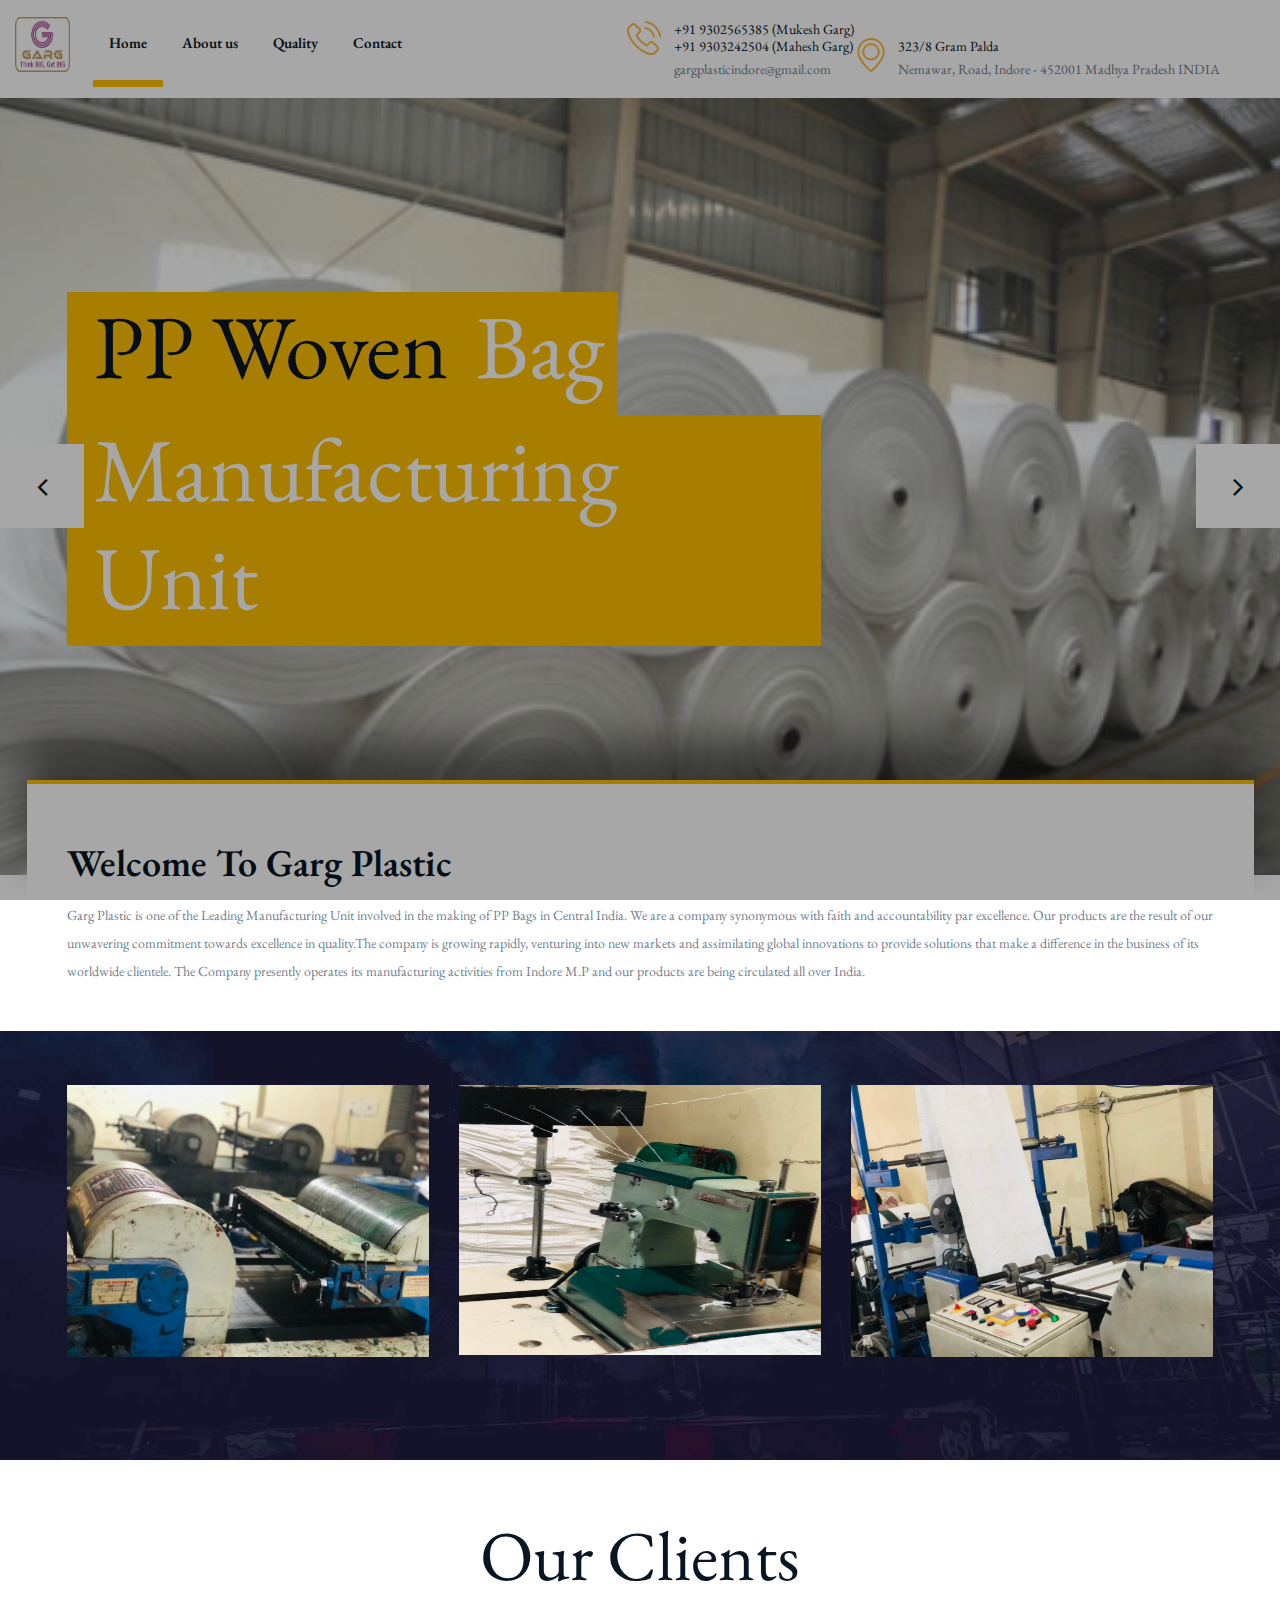
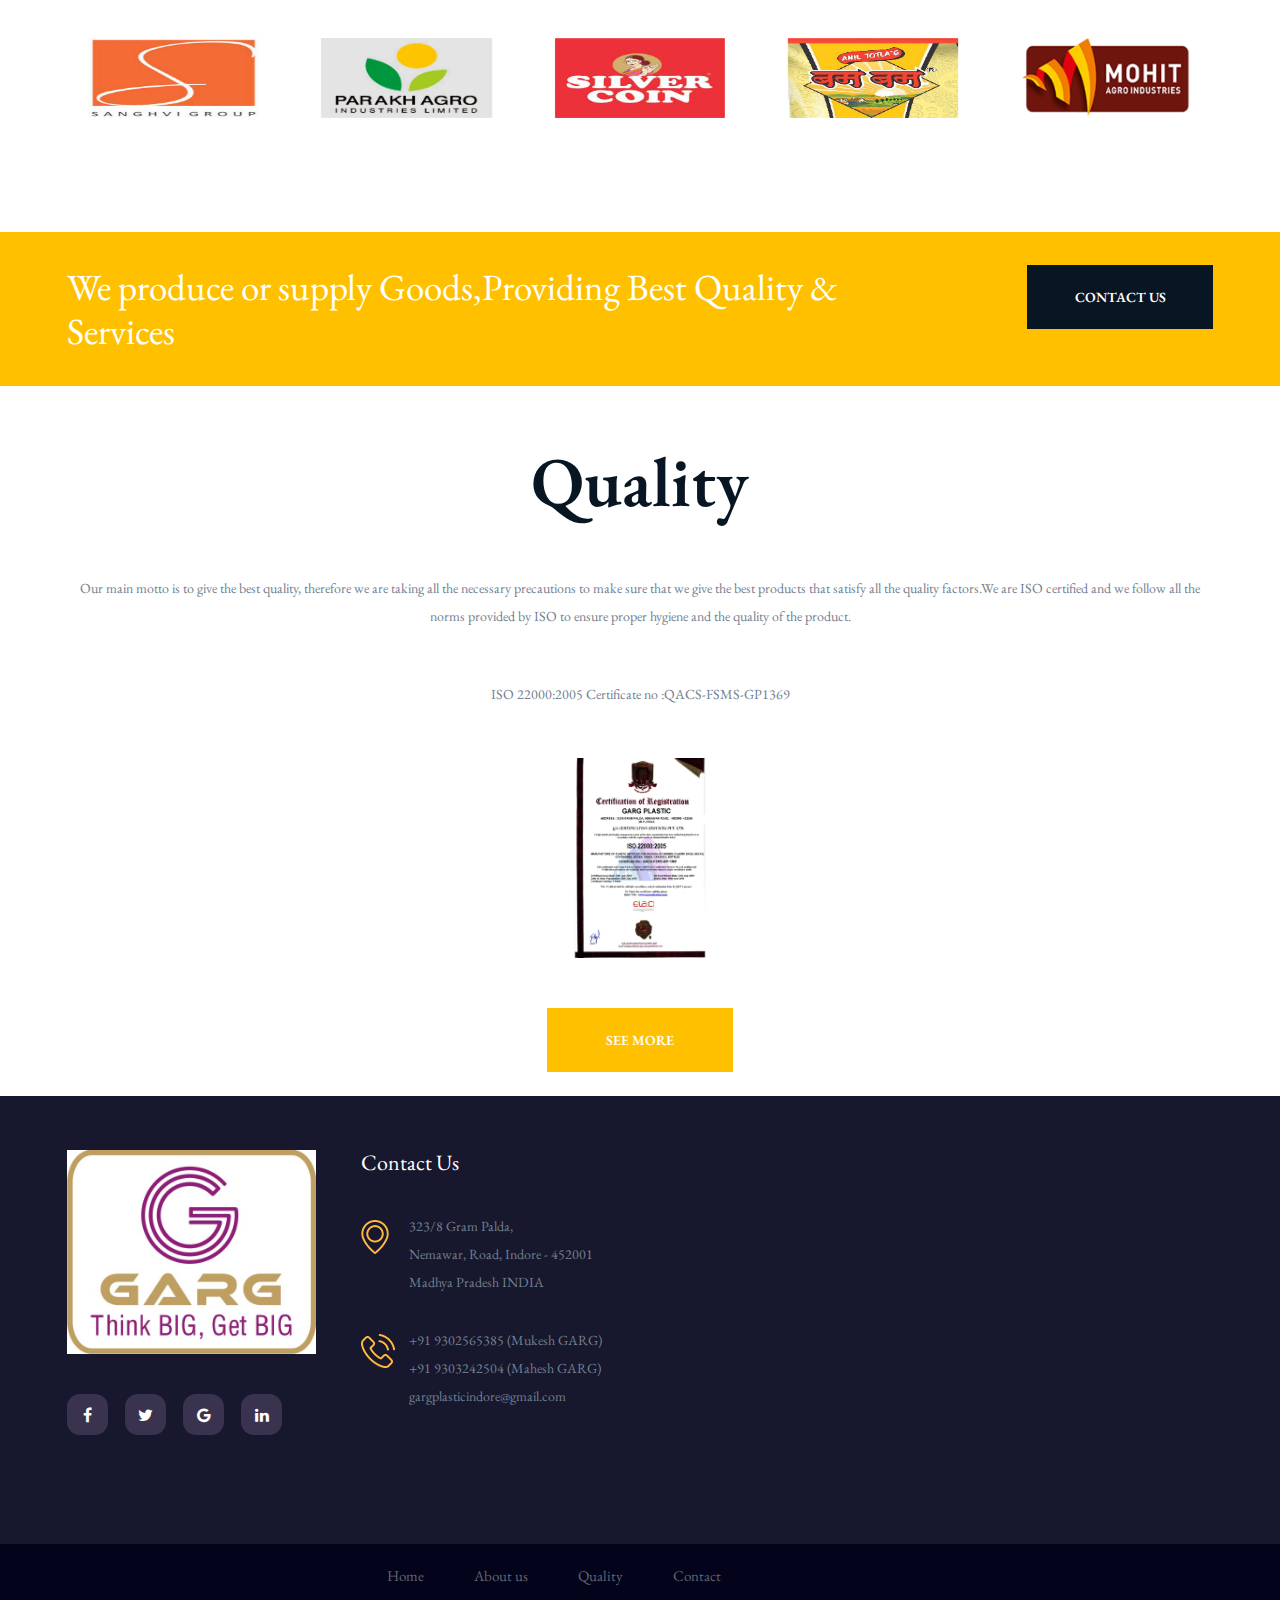
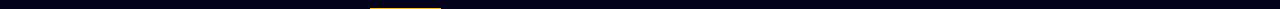
<file: index.html>
<!DOCTYPE html>
<html lang="zxx">
<head>
	<title>Garg Plastic</title>
	<meta charset="UTF-8">
	<meta name="description" content="">
	<meta name="keywords" content="">
	<meta name="viewport" content="width=device-width, initial-scale=1.0">

	<!-- Favicon -->
	<link href="PHOTO-2020-07-25-14-33-58.jpg" rel="shortcut icon"/>

	<!-- Google font -->
	<link href="https://fonts.googleapis.com/css2?family=EB+Garamond:wght@600&display=swap" rel="stylesheet">

	<!-- Stylesheets -->
	<link rel="stylesheet" href="css/bootstrap.min.css"/>
	<link rel="stylesheet" href="css/font-awesome.min.css"/>
	<link rel="stylesheet" href="css/magnific-popup.css"/>
	<link rel="stylesheet" href="css/slicknav.min.css"/>
	<link rel="stylesheet" href="css/owl.carousel.min.css"/>

	<!-- Main Stylesheets -->
	<link rel="stylesheet" href="css/style.css"/>
</head>


<body>
	<!-- Page Preloder -->
	<div id="preloder">
		<div class="loader"></div>
	</div>

	<!-- Header section  -->
	<header class="header-section clearfix">
		<div class="site-navbar">
			<!-- Logo -->
			<a href="index.html" class="site-logo">
				<img id ="mono" src="PHOTO-2020-07-25-14-33-58.jpg" alt="">
			</a>
			<div class="header-right">
				<div class="header-info-box">
					<div class="hib-icon">
						<img src="phone.png" alt="" class="">
					</div>
					<div class="hib-text">
						<h6>+91 9302565385 (Mukesh Garg)</h6>
						<h6>+91 9303242504 (Mahesh Garg)</h6>
						<p>gargplasticindore@gmail.com</p>
					</div>
				</div>
				<div class="header-info-box">
					<div class="hib-icon">
						<img src="map-marker.png" alt="" class="">
					</div>
					<div class="hib-text">
						<h6>323/8 Gram Palda</h6>
						<p>Nemawar, Road, Indore - 452001 Madhya Pradesh INDIA</p>
					</div>
				</div>
			</div>
			<!-- Menu -->
			<nav class="site-nav-menu">
				<ul>
					<li class="active"><a href="index.html">Home</a></li>
					<li><a href="about.html">About us</a></li>
					<li><a href="quality.html">Quality</a></li>
					<!-- <li><a href="blog.html">Blog</a></li> -->
					<li><a href="contact.html">Contact</a></li>
				</ul>
			</nav>
		</div>
	</header>
	<!-- Header section end  -->

	<!-- Hero section  -->
	<section class="hero-section">
		<div class="hero-slider owl-carousel">
			<div class="hero-item set-bg" data-setbg="PP_Fabric_In_Rolls-540x300.jpg">
				<div class="container">
					<div class="row">
						<div class="col-xl-8">
							<h2><span>PP Woven</span><span>Bag</span><span>Manufacturing Unit</span></h2>
						</div>
					</div>
				</div>
			</div>
			<div class="hero-item set-bg" data-setbg="Woven-Polypropylene-Fabric-web.jpg">
				<div class="container">
					<div class="row">
						<div class="col-xl-8">
							<h2><span>PP Woven</span><span>Bag</span><span>Manufacturing Unit</span></h2>
						</div>
					</div>
				</div>
			</div>
		</div>
	</section>
	<!-- Hero section end  -->

	<!-- Services section  -->
	<section class="services-section">
		<div class="services-warp">
			<div class="container">
				<h2>Welcome To Garg Plastic</h2>
				<p></p>
				<p>Garg Plastic is one of the Leading Manufacturing Unit involved in the making of PP Bags in Central India. We are a company synonymous with faith and accountability par excellence. Our products are the result of our unwavering commitment towards excellence in quality.The company is growing rapidly, venturing into new markets and assimilating global innovations to provide solutions that make a difference in the business of its worldwide clientele. The Company presently operates its manufacturing activities from Indore M.P and our products are being circulated all over India.</p>
			</div>
		</div>
	</section>
	<!-- Services section end  -->

	<!-- Features section   -->
	<section class="features-section spad set-bg" data-setbg="features-bg.jpg">
		<div class="container">
			<div class="row">
				<div class="col-lg-4 col-md-6">
					<div class="feature-box">
						<img src="IMG_4824.jpg" alt="">
					</div>
				</div>
				<div class="col-lg-4 col-md-6">
					<div class="feature-box">
						<img id="stich" src="IMG_4829.jpg" alt="">
					</div>
				</div>
				<div class="col-lg-4 col-md-12">
					<div class="feature-box">
						<img src="IMG_4831.jpg" alt="">
					</div>
				</div>
			</div>
		</div>
	</section>
	<!-- Features section end  -->


	<!-- Clients section  -->
	<section class="clients-section spad">
		<div class="container">
			<div class="client-text">
				<h1>Our Clients</h1>
			<div id="client-carousel" class="client-slider owl-carousel">
				<div class="single-brand">
					<a href="#">
						<img id="one" src="client1.jpg" alt="">
					</a>
				</div>
				<div class="single-brand">
					<a href="#">
						<img id="parakh" src="client2.png" alt="">
					</a>
				</div>
				<div class="single-brand">
					<a href="#">
						<img  id ="ranisati" src="client3.jpg" alt="">
					</a>
				</div>
				<div class="single-brand">
					<a href="#">
						<img id="totla"src="client4.jpg" alt="">
					</a>
				</div>
				<div class="single-brand">
					<a href="#">
						<img id="mohit" src="mohit.PNG" alt="">
					</a>
				</div>
			</div>
		</div>
	</section>
	<!-- Clients section end  -->

	<!-- Call to action section  -->
	<section class="cta-section">
		<div class="container">
			<div class="row">
				<div class="col-lg-9 d-flex align-items-center">
					<h2>We produce or supply Goods,Providing Best Quality & Services</h2>
				</div>
				<div class="col-lg-3 text-lg-right" >
					<a href="contact.html" class="site-btn sb-dark">contact us</a>
				</div>
			</div>
		</div>
	</section>
	<!-- Call to action section end  -->

	<!-- Video section  -->
	<section class="video-section spad" >
		<div id="intro" class="container">
			<div class="video-text">
				<h1>Quality</h1>
				<p></p>
				<p>Our main motto is to give the best quality, therefore we are taking all the necessary precautions to make sure that we give the best products that satisfy all the quality factors.We are ISO certified and  we follow all the norms provided by ISO to ensure proper hygiene and the quality of the product.</p>
				<p>ISO 22000:2005   Certificate no :QACS-FSMS-GP1369</p>
				<img  id="certificate"src="CERTIFICATE ISO-page-001.jpg" alt="">
				<p></p>
				<a href="quality.html" class="site-btn">see more</a>
			</div>
		</div>
	</section>
	<!-- Video section end  -->


	<!-- Footer section -->
	<footer class="footer-section spad">
		<div class="container">
			<div class="row">
				<div class="col-lg-3 col-md-6">
					<div class="footer-widget about-widget">
						<img src="PHOTO-2020-07-25-14-33-58.jpg" alt="">
						<div class="footer-social">
							<a href=""><i class="fa fa-facebook"></i></a>
							<a href=""><i class="fa fa-twitter"></i></a>
							<a href=""><i class="fa fa-google"></i></a>
							<a href=""><i class="fa fa-linkedin"></i></a>
						</div>
					</div>
				</div>
				<div class="col-lg-3 col-md-6 col-sm-7">
					<div class="footer-widget">
						<h2 class="fw-title">Contact Us</h2>
						<div class="footer-info-box">
							<div class="fib-icon">
								<img src="map-marker.png" alt="" class="">
							</div>
							<div class="fib-text">
								<p>323/8 Gram Palda,<br>Nemawar, Road, Indore - 452001 Madhya Pradesh INDIA</p>
							</div>
						</div>
						<div class="footer-info-box">
							<div class="fib-icon">
								<img src="phone.png" alt="" class="">
							</div>
							<div class="fib-text">
								<p>+91 9302565385 (Mukesh GARG)<br>+91 9303242504 (Mahesh GARG)<br>gargplasticindore@gmail.com</p>
							</div>
						</div>
					</div>
				</div>
			</div>
		</div>

		<div class="footer-buttom">
			<div class="container">
			<div class="row">
				<div class="col-lg-7 order-1 order-lg-2 p-0">
					<ul class="footer-menu">
						<li class="active"><a href="index.html">Home</a></li>
						<li><a href="about.html">About us</a></li>
						<li><a href="quality.html">Quality</a></li>
						<li><a href="contact.html">Contact</a></li>
					</ul>
				</div>
			</div>
		</div>
		</div>
	</footer>
	<!-- Footer section end -->



	<!--====== Javascripts & Jquery ======-->
	<script src="js/jquery-3.2.1.min.js"></script>
	<script src="js/bootstrap.min.js"></script>
	<script src="js/jquery.slicknav.min.js"></script>
	<script src="js/owl.carousel.min.js"></script>
	<script src="js/circle-progress.min.js"></script>
	<script src="js/jquery.magnific-popup.min.js"></script>
	<script src="js/main.js"></script>

	</body>
</html>
</file>
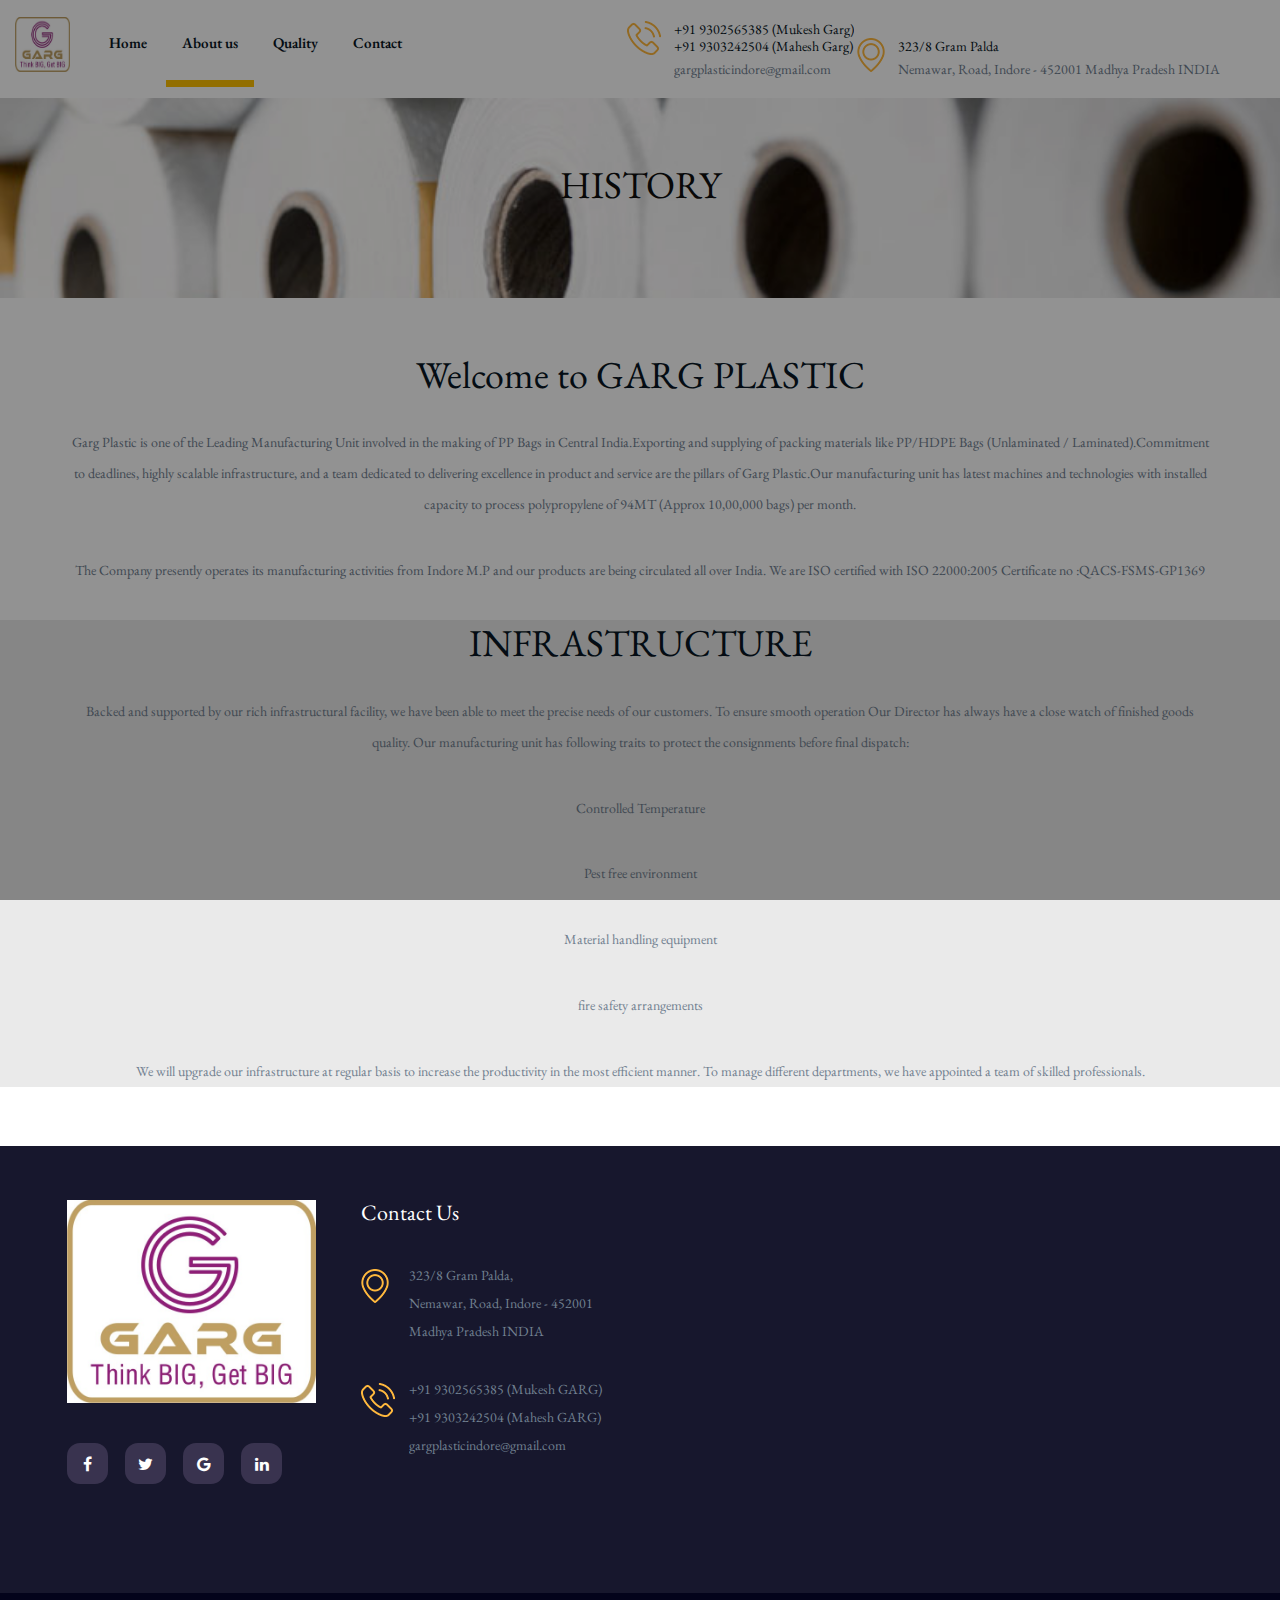
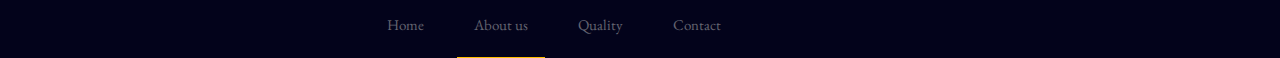
<file: about.html>
<!DOCTYPE html>
<html lang="zxx">
<head>
	<title>Garg Plastic</title>
	<meta charset="UTF-8">
	<meta name="description" content="">
	<meta name="keywords" content="">
	<meta name="viewport" content="width=device-width, initial-scale=1.0">

	<!-- Favicon -->
	<link href="PHOTO-2020-07-25-14-33-58.jpg" rel="shortcut icon"/>

	<!-- Google font -->
	<link href="https://fonts.googleapis.com/css2?family=EB+Garamond:wght@600&display=swap" rel="stylesheet">

	<!-- Stylesheets -->
	<link rel="stylesheet" href="css/bootstrap.min.css"/>
	<link rel="stylesheet" href="css/font-awesome.min.css"/>
	<link rel="stylesheet" href="css/slicknav.min.css"/>
	<link rel="stylesheet" href="css/owl.carousel.min.css"/>

	<!-- Main Stylesheets -->
	<link rel="stylesheet" href="css/style.css"/>
</head>


<body>
	<!-- Page Preloder -->
	<div id="preloder">
		<div class="loader"></div>
	</div>

	<!-- Header section  -->
	<header class="header-section clearfix">
		<div class="site-navbar">
			<!-- Logo -->
			<a href="index.html" class="site-logo">
				<img id="mono" src="PHOTO-2020-07-25-14-33-58.jpg" alt="">
			</a>
			<div class="header-right">
				<div class="header-info-box">
					<div class="hib-icon">
						<img src="phone.png" alt="" class="">
					</div>
					<div class="hib-text">
						<h6>+91 9302565385 (Mukesh Garg)</h6>
						<h6>+91 9303242504 (Mahesh Garg)</h6>
						<p>gargplasticindore@gmail.com</p>
					</div>
				</div>
				<div class="header-info-box">
					<div class="hib-icon">
						<img src="map-marker.png" alt="" class="">
					</div>
					<div class="hib-text">
						<h6>323/8 Gram Palda</h6>
						<p>Nemawar, Road, Indore - 452001 Madhya Pradesh INDIA</p>
					</div>
				</div>
			</div>
			<!-- Menu -->
			<nav class="site-nav-menu">
				<ul>
					<li><a href="index.html">Home</a></li>
					<li class="active"><a href="about.html">About us</a></li>
					<li><a href="quality.html">Quality</a></li>
					<li><a href="contact.html">Contact</a></li>
				</ul>
			</nav>

		</div>
	</header>
	<!-- Header section end  -->




	<!-- Page top section  -->
	<section id="abou" class="page-top-section set-bg" data-setbg="Woven-Polypropylene-Fabric-web.jpg">
		<div class="container">
				<h2>HISTORY</h2>
		</div>
	</section>
	<!-- Page top section end  -->

	<!-- About section -->
	<section class="about-section spad">
		<div class="container">
					<div class="about-text">
						<h2>Welcome to GARG PLASTIC</h2>
						<p>Garg Plastic is one of the Leading Manufacturing Unit involved in the making of PP Bags in Central India.Exporting and supplying of packing materials like PP/HDPE  Bags (Unlaminated / Laminated).Commitment to deadlines, highly scalable infrastructure, and a team dedicated to delivering excellence in product and service are the pillars of Garg Plastic.Our manufacturing unit has latest machines and technologies with installed capacity to process polypropylene of 94MT (Approx 10,00,000 bags) per month.</p>
						 <p>The Company presently operates its manufacturing activities from Indore M.P and our products are being circulated all over India.
					 We are ISO certified with ISO 22000:2005 Certificate no :QACS-FSMS-GP1369</p>
					 </div>
				 </div>
					 <div id="infra" class="about-text">
						 <div class="container">
							 <h2>INFRASTRUCTURE</h2>
							 <p>Backed and supported by our rich infrastructural facility, we have been able to meet the precise needs of our customers. To ensure smooth operation Our Director has always have a close watch of finished goods quality. Our manufacturing unit has following traits to protect the consignments before final dispatch:</p>
							 <p>Controlled Temperature</p>
							 <p>Pest free environment</p>
							 <p>Material handling equipment</p>
							 <p>fire safety arrangements</p>

							 <p></p>
							 <p>We will upgrade our infrastructure at regular basis to increase the productivity in the most efficient manner. To manage different departments, we have appointed a team of skilled professionals.</p>
			 </div>
			</div>
		</div>
	</section>
	<!-- About section end -->


	<!-- Footer section -->
	<footer class="footer-section spad">
		<div class="container">
			<div class="row">
				<div class="col-lg-3 col-md-6">
					<div class="footer-widget about-widget">
						<img src="PHOTO-2020-07-25-14-33-58.jpg" alt="">
						<!-- <p>Lorem ipsum dolor sit amet, consec-tetur adipiscing elit. Quisque orci purus, sodales in est quis, blandit sollicitudin est. Nam ornare ipsum ac accumsan auctor. Donec consequat arcu et commodo interdum. </p> -->
						<div class="footer-social">
							<a href=""><i class="fa fa-facebook"></i></a>
							<a href=""><i class="fa fa-twitter"></i></a>
							<a href=""><i class="fa fa-google"></i></a>
							<a href=""><i class="fa fa-linkedin"></i></a>
						</div>
					</div>
				</div>
				<div class="col-lg-3 col-md-6 col-sm-7">
					<div class="footer-widget">
						<h2 class="fw-title">Contact Us</h2>
						<div class="footer-info-box">
							<div class="fib-icon">
								<img src="map-marker.png" alt="" class="">
							</div>
							<div class="fib-text">
								<p>323/8 Gram Palda,<br>Nemawar, Road, Indore - 452001 Madhya Pradesh INDIA</p>
							</div>
						</div>
						<div class="footer-info-box">
							<div class="fib-icon">
								<img src="phone.png" alt="" class="">
							</div>
							<div class="fib-text">
								<p>+91 9302565385 (Mukesh GARG)<br>+91 9303242504 (Mahesh GARG)<br>gargplasticindore@gmail.com</p>
							</div>
						</div>
					</div>
				</div>
			</div>
		</div>


		<div class="footer-buttom">
			<div class="container">
			<div class="row">
				<div class="col-lg-7 order-1 order-lg-2 p-0">
					<ul class="footer-menu">
						<li><a href="index.html">Home</a></li>
						<li class="active"><a href="about.html">About us</a></li>
						<li><a href="quality.html">Quality</a></li>
						<li><a href="contact.html">Contact</a></li>
					</ul>
				</div>
			</div>
		</div>
		</div>
	</footer>
	<!-- Footer section end -->


	<!--====== Javascripts & Jquery ======-->
	<script src="js/jquery-3.2.1.min.js"></script>
	<script src="js/bootstrap.min.js"></script>
	<script src="js/jquery.slicknav.min.js"></script>
	<script src="js/owl.carousel.min.js"></script>
	<script src="js/circle-progress.min.js"></script>
	<script src="js/jquery.magnific-popup.min.js"></script>
	<script src="js/main.js"></script>

	</body>
</html>
</file>
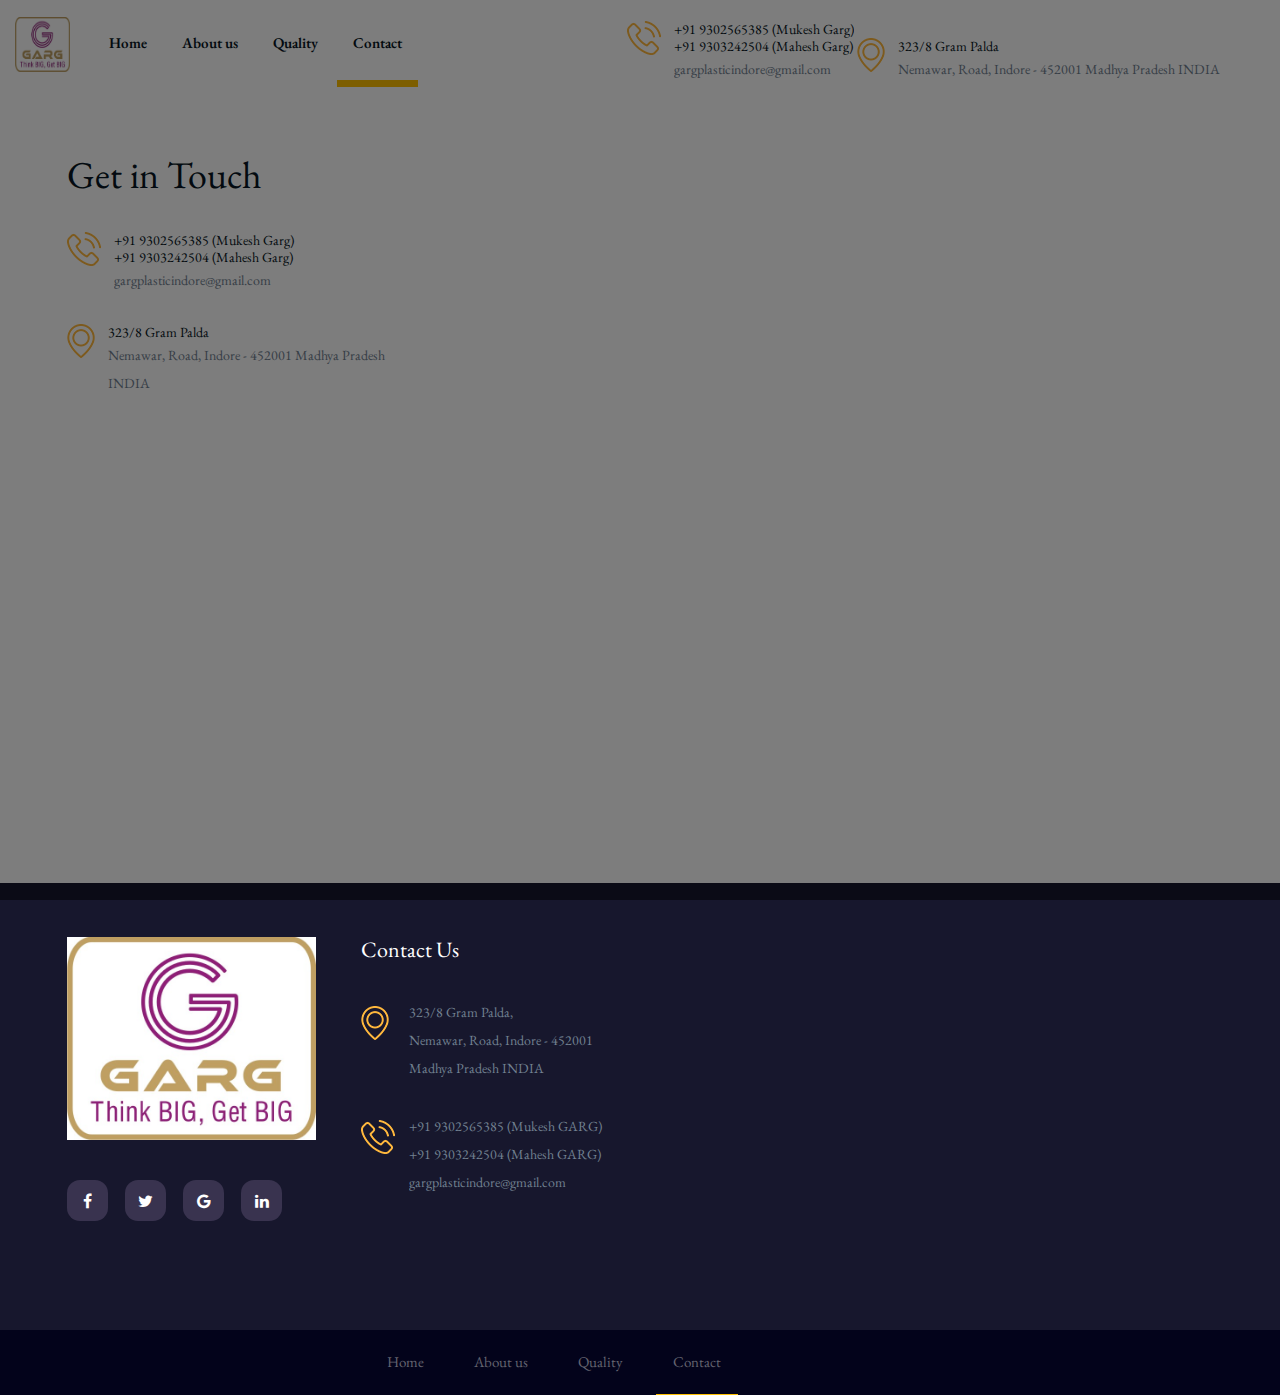
<file: contact.html>
<!DOCTYPE html>
<html lang="zxx">
<head>
	<title>Garg Plastic</title>
	<meta charset="UTF-8">
	<meta name="description" content="">
	<meta name="keywords" content="">
	<meta name="viewport" content="width=device-width, initial-scale=1.0">

	<!-- Favicon -->
	<link href="PHOTO-2020-07-25-14-33-58.jpg" rel="shortcut icon"/>

	<!-- Google font -->
	<link href="https://fonts.googleapis.com/css2?family=EB+Garamond:wght@600&display=swap" rel="stylesheet">

	<!-- Stylesheets -->
	<link rel="stylesheet" href="css/bootstrap.min.css"/>
	<link rel="stylesheet" href="css/font-awesome.min.css"/>
	<link rel="stylesheet" href="css/slicknav.min.css"/>
	<link rel="stylesheet" href="css/owl.carousel.min.css"/>

	<!-- Main Stylesheets -->
	<link rel="stylesheet" href="css/style.css"/>


</head>
<body>
	<!-- Page Preloder -->
	<div id="preloder">
		<div class="loader"></div>
	</div>

	<!-- Header section  -->
	<header class="header-section clearfix">
		<div class="site-navbar">
			<!-- Logo -->
			<a href="index.html" class="site-logo">
				<img id="mono" src="PHOTO-2020-07-25-14-33-58.jpg" alt="">
			</a>
			<div class="header-right">
				<div class="header-info-box">
					<div class="hib-icon">
						<img src="phone.png" alt="" class="">
					</div>
					<div class="hib-text">
						<h6>+91 9302565385 (Mukesh Garg)</h6>
						<h6>+91 9303242504 (Mahesh Garg)</h6>
						<p>gargplasticindore@gmail.com</p>
					</div>
				</div>
				<div class="header-info-box">
					<div class="hib-icon">
						<img src="map-marker.png" alt="" class="">
					</div>
					<div class="hib-text">
						<h6>323/8 Gram Palda</h6>
						<p>Nemawar, Road, Indore - 452001 Madhya Pradesh INDIA</p>
					</div>
				</div>
			</div>
			<!-- Menu -->
			<nav class="site-nav-menu">
				<ul>
					<li><a href="index.html">Home</a></li>
					<li><a href="about.html">About us</a></li>
					<li><a href="quality.html">Quality</a></li>
					<li class="active"><a href="contact.html">Contact</a></li>
				</ul>
			</nav>

		</div>
	</header>
	<!-- Header section end  -->


	<!-- Contact section   -->
	<section class="contact-section spad">
		<div class="container">
			<div class="row">
				<div class="col-lg-4">
					<div class="contact-text">
						<h2>Get in Touch</h2>
						<div class="header-info-box">
							<div class="hib-icon">
								<img src="phone.png" alt="" class="">
							</div>
							<div class="hib-text">
								<h6>+91 9302565385 (Mukesh Garg)</h6>
								<h6>+91 9303242504 (Mahesh Garg)</h6>
								<p>gargplasticindore@gmail.com</p>
							</div>
						</div>
						<div class="header-info-box">
							<div class="hib-icon">
								<img src="map-marker.png" alt="" class="">
							</div>
							<div class="hib-text">
								<h6>323/8 Gram Palda</h6>
								<p>Nemawar, Road, Indore - 452001 Madhya Pradesh INDIA</p>
							</div>
						</div>
					</div>
				</div>
				<div class="col-lg-7 ">

					<iframe src="https://docs.google.com/forms/d/e/1FAIpQLSenJ8mvJ5zophR4PQVJ1lp6BGnTCacf8EetV-9wFFEiEbDKGw/viewform?embedded=true" width="1000" height="700" frameborder="0" marginheight="0" marginwidth="0">Loading…</iframe>
				</div>
			</div>
		</div>
	</section>
	<!-- Contact section end  -->


	<!-- Footer section -->
	<footer class="footer-section spad">
		<div class="container">
			<div class="row">
				<div class="col-lg-3 col-md-6">
					<div class="footer-widget about-widget">
						<img src="PHOTO-2020-07-25-14-33-58.jpg" alt="">
						<div class="footer-social">
							<a href=""><i class="fa fa-facebook"></i></a>
							<a href=""><i class="fa fa-twitter"></i></a>
							<a href=""><i class="fa fa-google"></i></a>
							<a href=""><i class="fa fa-linkedin"></i></a>
						</div>
					</div>
				</div>

				<div class="col-lg-3 col-md-6 col-sm-7">
					<div class="footer-widget">
						<h2 class="fw-title">Contact Us</h2>
						<div class="footer-info-box">
							<div class="fib-icon">
								<img src="map-marker.png" alt="" class="">
							</div>
							<div class="fib-text">
								<p>323/8 Gram Palda,<br>Nemawar, Road, Indore - 452001 Madhya Pradesh INDIA</p>
							</div>
						</div>
						<div class="footer-info-box">
							<div class="fib-icon">
								<img src="phone.png" alt="" class="">
							</div>
							<div class="fib-text">
							<p>+91 9302565385 (Mukesh GARG)<br>+91 9303242504 (Mahesh GARG)<br>gargplasticindore@gmail.com</p>
							</div>
						</div>
					</div>
				</div>
			</div>
		</div>
		<div class="footer-buttom">
			<div class="container">
			<div class="row">
		   <div class="col-lg-7 order-1 order-lg-2 p-0">
					<ul class="footer-menu">
						<li><a href="index.html">Home</a></li>
						<li><a href="about.html">About us</a></li>
						<li><a href="quality.html">Quality</a></li>
						<li class="active"><a href="contact.html">Contact</a></li>
					</ul>
				</div>
			</div>
		</div>
		</div>
	</footer>
	<!-- Footer section end -->



	<!--====== Javascripts & Jquery ======-->
	<script src="js/jquery-3.2.1.min.js"></script>
	<script src="js/bootstrap.min.js"></script>
	<script src="js/jquery.slicknav.min.js"></script>
	<script src="js/owl.carousel.min.js"></script>
	<script src="js/circle-progress.min.js"></script>
	<script src="js/jquery.magnific-popup.min.js"></script>
	<script src="js/main.js"></script>

	</body>
</html>
</file>
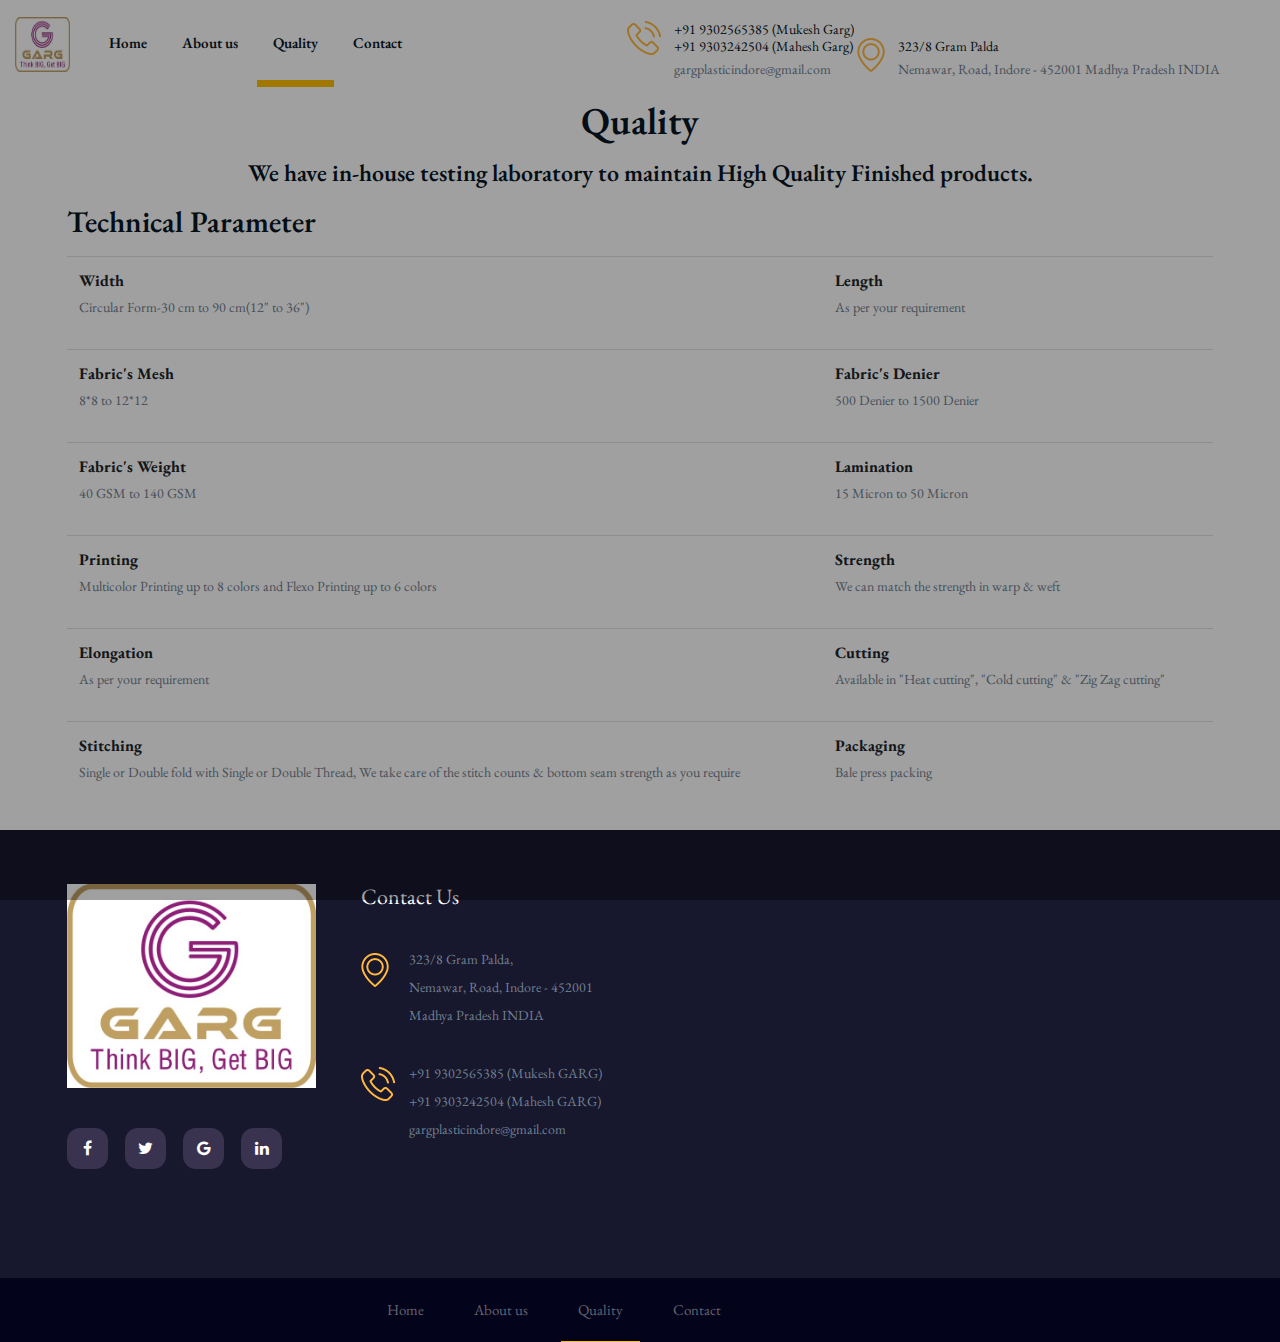
<file: quality.html>
<!DOCTYPE html>
<html lang="zxx">
<head>
	<title>Garg Plastic</title>
	<meta charset="UTF-8">
	<meta name="description" content="">
	<meta name="keywords" content="">
	<meta name="viewport" content="width=device-width, initial-scale=1.0">

	<!-- Favicon -->
	<link href="PHOTO-2020-07-25-14-33-58.jpg" rel="shortcut icon"/>

	<!-- Google font -->

	<link href="https://fonts.googleapis.com/css2?family=EB+Garamond:wght@600&display=swap" rel="stylesheet">

	<!-- Stylesheets -->
	<link rel="stylesheet" href="css/bootstrap.min.css"/>
	<link rel="stylesheet" href="css/font-awesome.min.css"/>
	<link rel="stylesheet" href="css/slicknav.min.css"/>
	<link rel="stylesheet" href="css/owl.carousel.min.css"/>

	<!-- Main Stylesheets -->
	<link rel="stylesheet" href="css/style.css"/>

</head>
<body>
	<!-- Page Preloder -->
	<div id="preloder">
		<div class="loader"></div>
	</div>

	<!-- Header section  -->
	<header class="header-section clearfix">
		<div class="site-navbar">
			<!-- Logo -->
			<a href="index.html" class="site-logo">
				<img id="mono" src="PHOTO-2020-07-25-14-33-58.jpg" alt="">
			</a>
			<div class="header-right">
				<div class="header-info-box">
					<div class="hib-icon">
						<img src="phone.png" alt="" class="">
					</div>
					<div class="hib-text">
						<h6>+91 9302565385 (Mukesh Garg)</h6>
						<h6>+91 9303242504 (Mahesh Garg)</h6>
						<p>gargplasticindore@gmail.com</p>
					</div>
				</div>
				<div class="header-info-box">
					<div class="hib-icon">
						<img src="map-marker.png" alt="" class="">
					</div>
					<div class="hib-text">
						<h6>323/8 Gram Palda</h6>
						<p>Nemawar, Road, Indore - 452001 Madhya Pradesh INDIA</p>
					</div>
				</div>
			</div>
			<!-- Menu -->
			<nav class="site-nav-menu">
				<ul>
					<li><a href="index.html">Home</a></li>
					<li><a href="about.html">About us</a></li>
					<li class="active"><a href="quality.html">Quality</a></li>
					<li><a href="contact.html">Contact</a></li>
				</ul>
			</nav>

		</div>
	</header>
	<!-- Header section end  -->

<!-- quality section-->

<div class="entry-content">
	<div class="main-content">
<section class="certificate-banner">

<div class="text">
<h2 id="qualityhead">Quality</h2>
<!-- <p></p> -->
</div>
</section>
<section class="certifiacte-content">
<div class="container">
<div class="row">
 <div class="col-lg-12 col-md-12 col-sm-12 col-xs-12">
	<div class="certifiacte-top-content">
	 <div id="custom_html-121" class="widget_text widget widget_custom_html ">
		 <div class="textwidget custom-html-widget">
			 <p></p>
			 <h4 id="top" class="top-content">We have in-house testing laboratory to maintain High Quality Finished products.</h4>
			 <p></p>
			 <p></p>
		 </div>
	 </div>
	 </div>
<div class="certifiacte-top-heading">
<div id="custom_html-123" class="widget_text widget widget_custom_html "><div class="textwidget custom-html-widget">
	<h3>Technical Parameter</h3>
	<p></p>
</div>
</div>
</div>
<table class="table">
<tbody>
<tr>
<td><div id="custom_html-125" class="widget_text widget widget_custom_html "><div class="textwidget custom-html-widget"><b>Width</b><p>Circular Form-30 cm to 90 cm(12" to 36")</p></div></div></td>
<td><div id="custom_html-127" class="widget_text widget widget_custom_html "><div class="textwidget custom-html-widget"><b>Length</b><p>As per your requirement</p></div></div></td>
</tr>
<tr>
<td><div id="custom_html-129" class="widget_text widget widget_custom_html "><div class="textwidget custom-html-widget"><b>Fabric's Mesh</b><p>8*8 to 12*12</p></div></div></td>
<td><div id="custom_html-131" class="widget_text widget widget_custom_html "><div class="textwidget custom-html-widget"><b>Fabric's Denier</b><p>500 Denier to 1500 Denier</p></div></div></td>
</tr>
<tr>
<td><div id="custom_html-133" class="widget_text widget widget_custom_html "><div class="textwidget custom-html-widget"><b>Fabric's Weight</b><p>40 GSM to 140 GSM</p></div></div></td>
<td><div id="custom_html-135" class="widget_text widget widget_custom_html "><div class="textwidget custom-html-widget"><b>Lamination</b><p>15 Micron to 50 Micron</p></div></div></td>
</tr>
<tr>
<td><div id="custom_html-137" class="widget_text widget widget_custom_html "><div class="textwidget custom-html-widget"><b>Printing</b><p>Multicolor Printing up to 8 colors and Flexo Printing up to 6 colors</p></div></div></td>
<td><div id="custom_html-139" class="widget_text widget widget_custom_html "><div class="textwidget custom-html-widget"><b>Strength</b><p>We can match the strength in warp &amp; weft</p></div></div></td>
</tr>
<tr>
<td><div id="custom_html-141" class="widget_text widget widget_custom_html "><div class="textwidget custom-html-widget"><b>Elongation</b><p>As per your requirement</p></div></div></td>
<td><div id="custom_html-143" class="widget_text widget widget_custom_html "><div class="textwidget custom-html-widget"><b>Cutting</b><p>Available in "Heat cutting", "Cold cutting" &amp; "Zig Zag cutting"</p></div></div></td>
</tr>
<tr>
<td><div id="custom_html-145" class="widget_text widget widget_custom_html "><div class="textwidget custom-html-widget"><b>Stitching</b><p>Single or Double fold with Single or Double Thread, We take care of the stitch counts &amp; bottom seam strength as you require</p></div></div></td>
<td><div id="custom_html-147" class="widget_text widget widget_custom_html "><div class="textwidget custom-html-widget"><b>Packaging</b><p>Bale press packing</p></div></div></td>
</tr>
</tbody>
</table>
</div>
</div>
</div>
</section>
</div>
</div>


	<!-- Footer section -->
	<footer class="footer-section spad">
		<div class="container">
			<div class="row">
				<div class="col-lg-3 col-md-6">
					<div class="footer-widget about-widget">
						<img src="PHOTO-2020-07-25-14-33-58.jpg" alt="">
						<div class="footer-social">
							<a href=""><i class="fa fa-facebook"></i></a>
							<a href=""><i class="fa fa-twitter"></i></a>
							<a href=""><i class="fa fa-google"></i></a>
							<a href=""><i class="fa fa-linkedin"></i></a>
						</div>
					</div>
				</div>

				<div class="col-lg-3 col-md-6 col-sm-7">
					<div class="footer-widget">
						<h2 class="fw-title">Contact Us</h2>
						<div class="footer-info-box">
							<div class="fib-icon">
								<img src="map-marker.png" alt="" class="">
							</div>
							<div class="fib-text">
								<p>323/8 Gram Palda,<br>Nemawar, Road, Indore - 452001 Madhya Pradesh INDIA</p>
							</div>
						</div>
						<div class="footer-info-box">
							<div class="fib-icon">
								<img src="phone.png" alt="" class="">
							</div>
							<div class="fib-text">
								<p>+91 9302565385 (Mukesh GARG)<br>+91 9303242504 (Mahesh GARG)<br>gargplasticindore@gmail.com</p>
							</div>
						</div>
					</div>
				</div>
			</div>
		</div>

		<div class="footer-buttom">
			<div class="container">
			<div class="row">
				<div class="col-lg-7 order-1 order-lg-2 p-0">
					<ul class="footer-menu">
						<li><a href="index.html">Home</a></li>
						<li><a href="about.html">About us</a></li>
						<li class="active"><a href="quality.html">Quality</a></li>
						<li><a href="contact.html">Contact</a></li>
					</ul>
				</div>
			</div>
		</div>
		</div>
	</footer>
	<!-- Footer section end -->



	<!--====== Javascripts & Jquery ======-->
	<script src="js/jquery-3.2.1.min.js"></script>
	<script src="js/bootstrap.min.js"></script>
	<script src="js/jquery.slicknav.min.js"></script>
	<script src="js/owl.carousel.min.js"></script>
	<script src="js/circle-progress.min.js"></script>
	<script src="js/jquery.magnific-popup.min.js"></script>
	<script src="js/main.js"></script>

	</body>
</html>
</file>
<file: css/style.css>
/* =================================
------------------------------------
  Template Name: Industry.INC
	Description: Industry.INC HTML Template
	Author: colorlib
	Author URI: https://www.colorlib.com/
	Version: 1.0
	Created: colorlib
 ------------------------------------
 ====================================*/


/*----------------------------------------*/
/* Template default CSS
/*----------------------------------------*/

 html,
 header{
   font-family: 'EB Garamond', serif;
 }
 body {
   height: 100%;
   font-family: 'EB Garamond', serif;
   -webkit-font-smoothing: antialiased;
   font-smoothing: antialiased;
 }

 h1,
 h2,
 h3,
 h4,
 h5,
 h6 {
   margin: 0;
   color: #081624;
   font-weight: 600;
 }

 h1 {
   font-size: 70px;
 }

 h2 {
   font-size: 38px;
 }

 h3 {
   font-size: 30px;
 }

 h4 {
   font-size: 24px;
 }

 h5 {
   font-size: 18px;
 }

 h6 {
   font-size: 16px;
 }

 p {
   font-size: 14px;
   color: #718090;
   line-height: 2;
 }

 img {
   max-width: 100%;
 }

 input:focus,
 select:focus,
 button:focus,
 textarea:focus {
   outline: none;
 }

 a:hover,
 a:focus {
   text-decoration: none;
   outline: none;
 }

 ul,
 ol {
   padding: 0;
   margin: 0;
 }

 /*---------------------
 Helper CSS
  -----------------------*/

 .section-title {
   text-align: center;
 }

 .section-title h2 {
   font-size: 36px;
 }

 .set-bg {
   background-repeat: no-repeat;
   background-size: cover;
   background-position: top center;
 }

 .spad {
    padding-top: 54px;
    padding-bottom: 24px;
}

 .text-white h1,
 .text-white h2,
 .text-white h3,
 .text-white h4,
 .text-white h5,
 .text-white h6,
 .text-white p,
 .text-white span,
 .text-white li,
 .text-white a {
   color: #fff;
 }

 /*---------------------
 Commom elements
  -----------------------*/

 .element {
   margin-bottom: 85px;
 }

 .element:last-child {
   margin-bottom: 0;
 }

 .element .el-title {
   font-weight: 300;
   font-size: 36px;
   margin-bottom: 50px;
 }

 /* buttons */

 .site-btn {
   display: inline-block;
   border: none;
   font-size: 14px;
   font-weight: 600;
   min-width: 186px;
   padding: 23px 47px;
   text-transform: uppercase;
   background: #ffc000;
   color: #fff;
   line-height: normal;
   cursor: pointer;
   text-align: center;
 }

 .site-btn:hover {
   color: #fff;
 }

 .site-btn.sb-dark {
   color: #fff;
   background: #081624;
 }

 .site-btn.sb-light-dark {
   color: #fff;
   background: #304a5f;
 }

 .site-btn.sb-light {
   color: #081624;
   background: #e3f0fa;
 }

 .site-btn.sb-white {
   color: #081624;
   background: #fff;
 }

 /* Preloder */

 #preloder {
   position: fixed;
   width: 100%;
   height: 100%;
   top: 0;
   left: 0;
   z-index: 999999;
   background: #000;
 }

 .loader {
   width: 40px;
   height: 40px;
   position: absolute;
   top: 50%;
   left: 50%;
   margin-top: -13px;
   margin-left: -13px;
   border-radius: 60px;
   animation: loader 0.8s linear infinite;
   -webkit-animation: loader 0.8s linear infinite;
 }

 @keyframes loader {
   0% {
     -webkit-transform: rotate(0deg);
     transform: rotate(0deg);
     border: 4px solid #f44336;
     border-left-color: transparent;
   }
   50% {
     -webkit-transform: rotate(180deg);
     transform: rotate(180deg);
     border: 4px solid #673ab7;
     border-left-color: transparent;
   }
   100% {
     -webkit-transform: rotate(360deg);
     transform: rotate(360deg);
     border: 4px solid #f44336;
     border-left-color: transparent;
   }
 }

 @-webkit-keyframes loader {
   0% {
     -webkit-transform: rotate(0deg);
     border: 4px solid #f44336;
     border-left-color: transparent;
   }
   50% {
     -webkit-transform: rotate(180deg);
     border: 4px solid #673ab7;
     border-left-color: transparent;
   }
   100% {
     -webkit-transform: rotate(360deg);
     border: 4px solid #f44336;
     border-left-color: transparent;
   }
 }

 /* Accordion */

 .accordion-area .panel {
   margin-bottom: 8px;
 }

 .accordion-area .panel-header {
   display: block;
   font-weight: 500;
   position: relative;
   background: #304a5f;
   color: #fff;
   -webkit-transition: all 0.4s ease-out 0s;
   transition: all 0.4s ease-out 0s;
 }

 .accordion-area .panel-header.active .panel-link {
   background: #ffc000;
 }

 .accordion-area .panel-header.active .panel-link.collapsed {
   background: #304a5f;
 }

 .accordion-area .panel-link:after {
   content: "+";
   position: absolute;
   font-size: 20px;
   right: 25px;
   top: 50%;
   color: #fff;
   line-height: 16px;
   margin-top: -8px;
   margin-left: -4px;
 }

 .accordion-area .panel-header.active .panel-link:after {
   content: "-";
   margin-top: -10px;
   color: #fff;
 }

 .accordion-area .panel-header.active .panel-link.collapsed:after {
   content: "+";
   color: #fff;
 }

 .accordion-area .panel-link {
   text-align: left;
   background-color: transparent;
   border: none;
   position: relative;
   width: 100%;
   padding: 16px 40px;
   padding-left: 30px;
   font-size: 20px;
   color: #fff;
   font-weight: 600;
   line-height: 1.35;
   cursor: pointer;
 }

 .accordion-area .panel-body p {
   margin-bottom: 0;
   padding: 25px 0 20px;
 }

 /* Tab */

 .tab-element .nav-tabs {
   border-bottom: none;
   margin-bottom: 15px;
 }

 .tab-element .nav-item {
   margin-right: 10px;
   margin-bottom: 10px;
 }

 .tab-element .nav-tabs .nav-link {
   text-align: left;
   background-color: #304a5f;
   border-radius: 0;
   position: relative;
   width: 100%;
   padding: 18px 38px;
   font-size: 16px;
   color: #fff;
   font-weight: 600;
   line-height: 1.35;
   cursor: pointer;
 }

 .tab-element .nav-tabs .nav-item:last-child {
   margin-right: 0;
 }

 .tab-element .nav-tabs .nav-link.active {
   background: #ffc000;
 }

 .tab-element .tab-pane p {
   margin-bottom: 0;
   line-height: 1.9;
 }

 .circle-progress {
   text-align: center;
   display: block;
   position: relative;
   margin-bottom: 30px;
 }

 .circle-progress canvas {
   -webkit-transform: rotate(90deg);
   transform: rotate(90deg);
 }

 .circle-progress .circle-warp {
   margin-bottom: 5px;
   position: relative;
 }

 .circle-progress h2 {
   position: absolute;
   width: 100%;
   top: 50%;
   margin-top: -20px;
   font-size: 30px;
   font-weight: 300;
   color: #ffc000;
 }

 .search-model {
   display: none;
   position: fixed;
   width: 100%;
   height: 100%;
   left: 0;
   top: 0;
   background: #000;
   z-index: 99999;
 }

 .search-model-form {
   padding: 0 15px;
 }

 .search-model-form input {
   width: 500px;
   font-size: 40px;
   border: none;
   border-bottom: 2px solid #333;
   background: none;
   color: #999;
 }

 .search-close-switch {
   position: absolute;
   width: 50px;
   height: 50px;
   background: #333;
   color: #fff;
   text-align: center;
   border-radius: 50%;
   padding-top: 6px;
   font-size: 26px;
   top: 30px;
   cursor: pointer;
   -webkit-transform: rotate(45deg);
   transform: rotate(45deg);
   font-weight: 300;
 }

 /*------------------
 Header section
  ---------------------*/

 .header-top {
   padding: 14px 40px;
   background: #081624;
 }

 .header-top p {
   margin-bottom: 0;
   color: #718090;
   font-size: 12px;
   line-height: 1;
 }

 .site-logo {
   display: inline-block;
   margin-right: 100px;
   padding-left: 63px;
 }

 .header-right {
   float: right;
   padding-right: 83px;
   position: relative;
 }

 .header-info-box {
   display: inline-block;
   margin-right: 40px;
   padding: 21px 0 15px;
 }

 .header-info-box .hib-icon {
   float: left;
   margin-right: 13px;
 }
 #mono{
   height: 55px;
   width: 55px;
 }

 .header-info-box .hib-text {
   overflow: hidden;
 }

 .header-info-box .hib-text h6 {
   font-weight: 400;
   font-size: 14px;
 }

 .header-info-box .hib-text p {
   margin-bottom: 0;
 }


 .site-nav-menu {
   display: -webkit-inline-box;
   display: -ms-inline-flexbox;
   display: inline-flex;
 }

 .site-nav-menu ul {
   list-style: none;
 }

 .site-nav-menu ul li {
   display: inline-block;
   position: relative;
 }

 .site-nav-menu ul li a {
   display: block;
   padding: 32px 16px;
   margin-right: 35px;
   font-size: 15px;
   font-weight: 600;
   color: #081624;
   position: relative;
 }

 .site-nav-menu ul li a:after {
   position: absolute;
   content: "";
   width: 0;
   height: 7px;
   left: 0;
   bottom: 0;
   background: #ffc000;
   -webkit-transition: all 0.4s;
   transition: all 0.4s;
 }

 .site-nav-menu ul li .sub-menu {
   position: absolute;
   top: 100%;
   left: 0;
   width: 220px;
   background: #fff;
   visibility: hidden;
   opacity: 0;
   margin-top: 50px;
   padding: 15px 0 10px;
   text-align: left;
   -webkit-box-shadow: 0 15px 50px 1px rgba(0, 0, 0, 0.13);
   box-shadow: 0 15px 50px 1px rgba(0, 0, 0, 0.13);
   -webkit-transition: all 0.4s;
   transition: all 0.4s;
 }

 .site-nav-menu ul li .sub-menu li {
   display: block;
 }

 .site-nav-menu ul li .sub-menu li a {
   padding: 8px 25px;
   text-transform: none;
   margin-right: 0;
 }

 .site-nav-menu ul li .sub-menu li a:hover {
   color: #ffc000;
 }

 .site-nav-menu ul li .sub-menu li a:after {
   display: none;
 }

 .site-nav-menu ul li:hover a:after {
   width: 100%;
 }

 .site-nav-menu ul li:hover .sub-menu {
   visibility: visible;
   opacity: 1;
   margin-top: 0;
   z-index: 99;
 }

 .site-nav-menu ul li.active a:after {
   width: 100%;
 }

 .slicknav_menu {
   display: none;
 }

 /*------------
 quality section
 -----------*/
 #qualityhead{
   text-align: center;
 }
 #top{
   text-align: center;
 }

 /* ----------------
  Hero Section
  ---------------------*/

 .hero-slider .owl-nav button.owl-prev,
 .hero-slider .owl-nav button.owl-next {
   position: absolute;
   width: 84px;
   height: 84px;
   top: calc( 50% - 42px);
   left: 0;
   font-size: 30px;
   color: #081624;
   background: #fff;
   -webkit-transition: all 0.4s;
   transition: all 0.4s;
 }

 .hero-slider .owl-nav button.owl-prev:hover,
 .hero-slider .owl-nav button.owl-next:hover {
   color: #fff;
   background: #ffc000;
 }

 .hero-slider .owl-nav button.owl-next {
   left: auto;
   right: 0;
 }

 .hero-item {
   height: 777px;
   display: -webkit-box;
   display: -ms-flexbox;
   display: flex;
   -webkit-box-align: center;
   -ms-flex-align: center;
   align-items: center;
 }

 .hero-item h2 {
   font-size: 90px;
   font-weight: 300;
   color: #fff;
   margin-bottom: 34px;
   opacity: 0;
   top: 50px;
   position: relative;
 }

 .hero-item h2 span {
   padding-left: 27px;
   padding-bottom: 15px;
   display: inline-block;
   background: #ffc000;
 }

 .hero-item h2 span:nth-child(1) {
   color: #081624;
 }

 .hero-item h2 span:nth-child(2) {
   padding-right: 14px;
 }

 .hero-item h2 span:last-child {
   padding-right: 30px;
 }

 .hero-item .site-btn {
   opacity: 0;
   top: 50px;
   position: relative;
 }

 .hero-slider .owl-item.active .hero-item h2,
 .hero-slider .owl-item.active .hero-item .site-btn {
   top: 0;
   opacity: 1;
 }

 .hero-slider .owl-item.active .hero-item h2 {
   -webkit-transition: all 0.5s ease 0.2s;
   transition: all 0.5s ease 0.2s;
 }

 .hero-slider .owl-item.active .hero-item .site-btn {
   -webkit-transition: all 0.5s ease 0.4s;
   transition: all 0.5s ease 0.4s;
 }

 .hero-slider .owl-item.active .hero-item .site-btn:last-child {
   -webkit-transition: all 0.5s ease 0.6s;
   transition: all 0.5s ease 0.6s;
 }

 /* ----------------
 Service Section
  ---------------------*/

 .services-warp {
   padding-top: 56px;
   padding-bottom: 30px;
   max-width: 1227px;
   margin: -91px auto 0;
   background: #fff;
   position: relative;
   -webkit-box-shadow: 0 0 0 #00000075;
   box-shadow: 0 0 0 #00000075;
   z-index: 99;
 }

 .services-warp:after,
 .services-warp::before {
   position: absolute;
   content: "";
   width: 100%;
   height: 50%;
   top: 0;
   left: 0;
   z-index: -2;
   -webkit-box-shadow: 0 -43px 41px rgba(0, 0, 0, 0.48);
   box-shadow: 0 -43px 41px rgba(0, 0, 0, 0.48);
 }

 .services-warp::before {
   background: #fff;
   height: 100%;
   top: -4px;
   -webkit-box-shadow: 0 0 0 #000;
   box-shadow: 0 0 0 #000;
   border-top: 4px solid #ffc000;
   z-index: -1;
 }

 .service-item {
   margin-bottom: 55px;
   padding-right: 20px;
 }

 .service-item .si-head {
   overflow: hidden;
   margin-bottom: 20px;
 }

 .service-item .si-icon {
   float: left;
   width: 61px;
 }

 .service-item h5 {
   overflow: hidden;
   padding-top: 12px;
 }

 .service-item p {
   margin-bottom: 0;
 }

 /* ----------------
  Features Section
  ---------------------*/

  #stich{
    width: 100%;
    height: 270px;
  }

 .features-section {
   padding-bottom: 73px;
 }

 .feature-box {
   margin-bottom: 30px;
 }

 .feature-box .fb-text {
   padding: 50px 27px 43px;
   background: #fff;
 }

 .feature-box img {
   min-width: 100%;
 }

 .feature-box h5 {
   margin-bottom: 30px;
 }

 .feature-box p {
   margin-bottom: 25px;
 }

 .feature-box .fb-more-btn {
   display: inline-block;
   color: #ffc000;
   font-size: 12px;
   text-transform: uppercase;
   border: 2px solid #ffc000;
   padding: 15px;
   min-width: 128px;
   text-align: center;
 }

 .feature-box .fb-more-btn:hover {
   background: #ffc000;
   color: #fff;
 }

 /* ----------------
  Clients Section
  ---------------------*/

 .client-text {
   text-align: center;
   margin-bottom: 90px;
 }

 .client-text h1 {
   font-weight: 300;
   margin-bottom: 40px;
 }

 .client-text p {
   font-size: 18px;
 }

 .client-slider .single-brand {
   display: table;
   height: 80px;
   width: 100%;
 }

 .client-slider .single-brand a {
   display: table-cell;
   vertical-align: middle;
   text-align: center;
 }

 .client-slider .single-brand a img {
   width: auto;
   margin: 0 auto;
   -webkit-transition: all 0.4s;
   transition: all 0.4s;
 }

 .client-slider .single-brand a:hover img {
   -webkit-filter: grayscale(0%);
   filter: grayscale(0%);
 }
 #one{
   height: 80px;
   width: 80%;
 }
 #ranisati{
   height: 80px;
   width: 80%;
 }
 #totla{
   height: 80px;
   width: 80%;
 }
 #mohit{
   height: 80px;
   width: 80%;
 }
 #parakh{
   height: 80px;
   width: 80%;
 }
 /* ------------------------
  Call to action section
 ------------------------*/

 .cta-section {
   padding: 33px 0;
   background: #ffc000;
 }

 .cta-section h2 {
   color: #fff;
   font-size: 37px;
   font-weight: 300;
 }



 /* ----------------
  Video Section
 ---------------------*/


 #intro{
   text-align: center;
 }
 #certificate{
   height: 200px;
   width: 150px;
   display: block;
   margin-left: auto;
   margin-right: auto;
  }

 .video-text h2 {
   font-weight: 300;
   margin-bottom: 40px;
 }

 .video-text p {
   line-height: 2;
   margin-bottom: 50px;
 }


 /* ----------------
  Footer Section
 ---------------------*/

 .footer-section {
   background: #17172d;
   padding-bottom: 0;
 }

 .footer-widget {
   margin-bottom: 40px;
 }

 .footer-widget.about-widget {
   padding-right: 15px;
 }

 .footer-widget.about-widget img {
   margin-bottom: 40px;
 }

 .footer-widget.about-widget p {
   margin-bottom: 35px;
 }

 .footer-widget .fw-title {
   font-size: 22px;
   font-weight: 300;
   color: #fff;
   margin-bottom: 35px;
 }

 .footer-widget ul {
   list-style: none;
   display: inline-block;
 }

 .footer-widget ul li a {
   display: block;
   font-size: 14px;
   color: #718090;
   margin-bottom: 15px;
 }

 .footer-widget .footer-search {
   position: relative;
 }

 .footer-widget .footer-search input {
   width: 100%;
   height: 47px;
   padding-right: 47px;
   padding-left: 22px;
   font-size: 12px;
   color: #718090;
   font-style: italic;
   border: none;
   background: #393958;
 }

 .footer-widget .footer-search button {
   position: absolute;
   width: 47px;
   height: 100%;
   right: 0;
   top: 0;
   color: #ffc000;
   font-size: 12px;
   border: none;
   background: transparent;
 }

 .footer-social a {
   display: -webkit-inline-box;
   display: -ms-inline-flexbox;
   display: inline-flex;
   width: 41px;
   height: 41px;
   color: #fff;
   margin-right: 14px;
   margin-bottom: 14px;
   border-radius: 13px;
   -webkit-box-align: center;
   -ms-flex-align: center;
   align-items: center;
   -webkit-box-pack: center;
   -ms-flex-pack: center;
   justify-content: center;
   background: #39334f;
   -webkit-transition: all 0.4s;
   transition: all 0.4s;
 }

 .footer-social a:hover {
   background: #ffc000;
 }

 .footer-info-box {
   margin-bottom: 30px;
 }

 .footer-info-box .fib-icon {
   float: left;
   width: 48px;
   padding-top: 8px;
 }

 .footer-info-box .fib-text {
   overflow: hidden;
 }

 .footer-info-box .fib-text p {
   margin-bottom: 0;
 }

 .footer-buttom {
   margin-top: 55px;
   background: #03031b;
 }

 .copyright {
   color: #646470;
   font-size: 14px;
   padding-top: 25px;
 }

 .copyright a {
   color: #646470;
   text-decoration: underline;
 }

 .copyright a:hover {
   color: #ffc000;
 }

 .footer-menu {
   list-style: none;
   text-align: right;
 }

 .footer-menu li {
   display: inline-block;
 }

 .footer-menu li a {
   display: block;
   padding: 21px 17px;
   margin-left: 13px;
   font-size: 15px;
   color: #646470;
   position: relative;
 }

 .footer-menu li a:after {
   position: absolute;
   content: "";
   width: 0;
   height: 1px;
   left: 0;
   bottom: 0;
   background: #ffc000;
   -webkit-transition: all 0.4s;
   transition: all 0.4s;
 }

 .footer-menu li:hover a:after,
 .footer-menu li.active a:after {
   width: 100%;
 }

 /* ----------------
 ===================
  Other Pages
 ==================
 -------------------*/


 #abou{
   height: 200px;
 }
 #infra{
   background-color: #eaeaea;
   width: 100%;
 }
 #li{
   color: #718090;
   text-align: center;
 }

 .page-top-section {
   height: 100%;
   width: 100%
   display: -webkit-box;
   display: -ms-flexbox;
   display: flex;
   -webkit-box-align: center;
   -ms-flex-align: center;
   align-items: center;
   text-align: center;
 }

 .page-top-section h2 {
   font-weight: 300;
   color: #0f0f0f;
   margin-bottom: 25px;
   text-align: center;
 }

 .page-top-section p {
   color: #0f0f0f;
   margin-bottom: 35px;
   text-align: center;
 }

 /* ---------------
  About Page
 ------------------*/

 .about-text h2 {
   font-weight: 300;
   margin-bottom: 30px;
   text-align: center;
 }

 .about-text p {
   line-height: 2.2;
   margin-bottom: 35px;
   text-align: center;
 }

 .about-text .sign {
   float: left;
   margin-right: 33px;
 }

 .about-text .sign-info {
   padding-top: 20px;
 }

 .about-text .sign-info h5 {
   font-size: 18px;
 }

 .about-text .sign-info span {
   font-size: 14px;
   color: #ffc000;
 }





 /* ----------------
  Contact Page
 ---------------------*/


 .contact-text h2 {
   font-weight: 300;
   margin-bottom: 35px;
 }

 .contact-text p {
   margin-bottom: 70px;
 }

 .contact-text .header-info-box {
   display: block;
   padding: 0;
   margin-bottom: 30px;
 }

 .contact-form {
   margin-bottom: 10px;
 }

 .contact-form input,
 .contact-form textarea {
   width: 100%;
   height: 54px;
   padding: 20px 25px;
   font-size: 14px;
   font-weight: 500;
   font-style: italic;
   color: #718090;
   border: none;
   border-bottom: 3px solid #e3f0fa;
   margin-bottom: 28px;
   background: #f7fafd;
 }

 .contact-form input:focus,
 .contact-form textarea:focus {
   border-bottom: 3px solid #ffc000;
 }

 .contact-form textarea {
   height: 209px;
 }

 .contact-form .site-btn {
   min-width: 156px;
 }

 /* ----------------
 Responsive
  ---------------------*/

 @media (min-width: 1200px) {
   .container {
     max-width: 1176px;
   }
 }

 @media only screen and (min-width: 1200px) and (max-width: 1595px) {
   .site-logo {
     margin-right: 20px;
     padding-left: 15px;
   }
   .header-right {
     padding-right: 60px;
   }
   .header-info-box {
     margin-right: 0;
   }
   .site-nav-menu ul li a {
     margin-right: 0;
   }
   .search-switch {
     width: 50px;
     font-size: 16px;
   }
 }

 /* Medium screen : 992px. */

 @media only screen and (min-width: 992px) and (max-width: 1199px) {
   .site-navbar {
     text-align: center;
   }
   .site-logo {
     display: block;
     padding-top: 20px;
     padding-left: 0;
     margin-right: 0;
     margin-bottom: 20px;
     text-align: center;
   }
   .header-right {
     padding-right: 50px;
     text-align: center;
     display: inline-block;
     float: none;
   }
   .header-info-box {
     margin-right: 15px;
     padding: 21px 0 0;
   }
   .site-nav-menu {
     display: -webkit-box;
     display: -ms-flexbox;
     display: flex;
     -webkit-box-pack: center;
     -ms-flex-pack: center;
     justify-content: center;
   }
   .search-switch {
     width: 50px;
     font-size: 16px;
     height: 50px;
     border-radius: 50%;
     top: 15px;
   }
   .footer-social a {
     margin-right: 4px;
   }
 }

 /* Tablet :768px. */

 @media only screen and (min-width: 768px) and (max-width: 991px) {
   .site-navbar {
     text-align: center;
   }
   .site-logo {
     display: block;
     padding-top: 20px;
     padding-left: 0;
     margin-right: 0;
     margin-bottom: 20px;
     text-align: center;
   }
   .header-right {
     padding-right: 50px;
     text-align: center;
     display: inline-block;
     float: none;
   }
   .header-info-box {
     margin-right: 15px;
     padding: 21px 0 0;
   }
   .site-nav-menu {
     display: -webkit-box;
     display: -ms-flexbox;
     display: flex;
     -webkit-box-pack: center;
     -ms-flex-pack: center;
     justify-content: center;
   }
   .search-switch {
     width: 50px;
     font-size: 16px;
     height: 50px;
     border-radius: 50%;
     top: 15px;
   }
   .hero-slider .owl-nav button.owl-prev,
   .hero-slider .owl-nav button.owl-next {
     position: absolute;
     width: 60px;
     height: 60px;
     top: calc( 50% - 30px);
     font-size: 18px;
   }
   .hero-item h2 {
     font-size: 60px;
   }
   .video-box {
     height: 500px;
     margin-top: 40px;
   }
   .cta-section {
     text-align: center;
   }
   .cta-section h2 {
     margin-bottom: 30px;
   }
   .footer-buttom {
     padding-top: 30px;
   }
   .footer-menu {
     text-align: center;
   }
   .footer-menu li:first-child a {
     margin-left: 0;
   }
   .copyright {
     text-align: center;
     padding-bottom: 30px;
   }
   .about-text {
     padding-top: 50px;
   }
   .reserch-tab-menu {
     margin-bottom: 30px;
   }
   .sidebar {
     padding-top: 50px;
   }
 }

 /* Large Mobile :480px. */

 @media only screen and (max-width: 767px) {
   .header-top {
     padding: 14px 0;
     text-align: center;
   }
   .header-top p {
     line-height: 1.5;
   }
   .site-navbar {
     text-align: center;
   }
   .site-logo {
     display: block;
     padding-top: 20px;
     padding-left: 0;
     margin-right: 0;
     margin-bottom: 20px;
     text-align: center;
   }
   .header-right {
     display: none;
   }
   .header-info-box {
     margin-right: 15px;
     padding: 21px 0 0;
   }
   .header-info-box .hib-text {
     text-align: left;
   }
   .site-nav-menu {
       display: -webkit-box;
       display: -ms-flexbox;
       display: flex;
       -webkit-box-pack: center;
       -ms-flex-pack: center;
       justify-content: center;
     }
     .site-nav-menu ul li a {
    display: block;
    padding: 32px 4px;
    margin-right: 21px;
    font-size: 15px;
    font-weight: 600;
    color: #081624;
    position: relative;
  }
  .spad {
    padding-top: 39px;
    padding-bottom: 25px;
}



   .hero-item {
     text-align: center;
   }
   .hero-item h2 {
     font-size: 60px;
   }
   .hero-item h2 span:nth-child(1) {
     color: #081624;
     padding-right: 15px;
   }
   .hero-slider .owl-nav button.owl-prev,
   .hero-slider .owl-nav button.owl-next {
     position: absolute;
     width: 40px;
     height: 40px;
     top: calc( 50% - 20px);
     font-size: 14px;
   }
   .video-box {
     height: 500px;
     margin-top: 40px;
   }
   .cta-section {
     text-align: center;
   }
   .cta-section h2 {
     margin-bottom: 30px;
   }
   .footer-buttom {
     padding-top: 30px;
   }
   .footer-menu {
     text-align: center;
   }
   .footer-menu li:first-child a {
     margin-left: 0;
   }

   .about-text {
     padding-top: 50px;
   }
   .reserch-tab-menu {
     margin-bottom: 30px;
   }
   .circle-progress-warp .circle-progress {
     padding-top: 0;
   }
   .sidebar {
     padding-top: 50px;
   }
   .search-model-form input {
     width: 100%;
   }
 }

 /* Small Mobile :320px. */

 @media only screen and (max-width: 479px) {
   .hero-item h2 {
     font-size: 50px;
   }
   .hero-item h2 span:nth-child(1) {
     color: #081624;
     padding-right: 15px;
   }
   .map-section {
     padding-bottom: 0;
   }
   .map-info {
     max-width: 100%;
   }
   .map {
     position: relative;
     height: 400px;
     margin-top: 70px;
   }
   .footer-menu li a {
     margin-left: 0;
     padding: 13px 10px;
   }
 }
</file>
